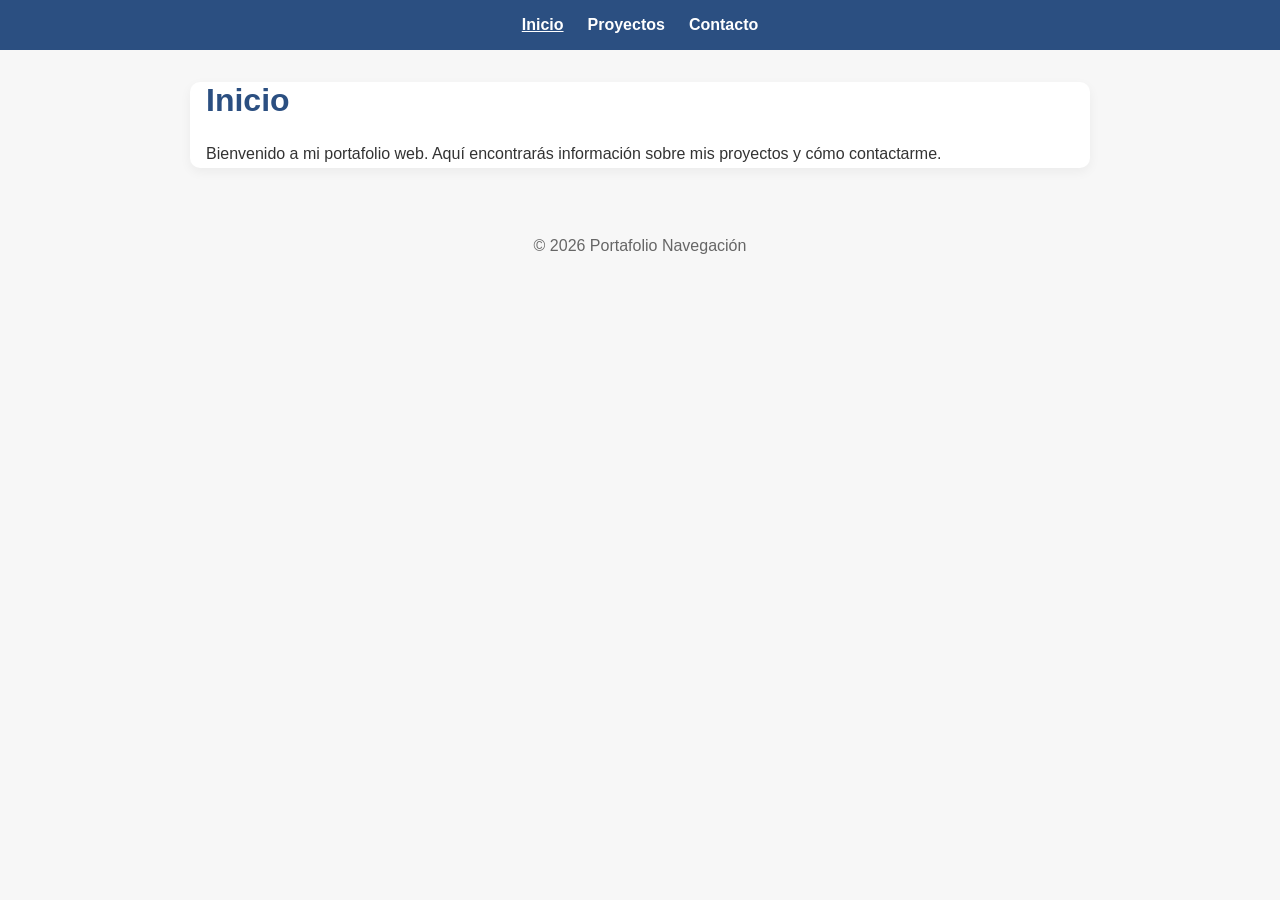
<file: docs/index.html>
<!DOCTYPE html>
<html lang="es">

<head>
    <meta charset="UTF-8">
    <meta name="viewport" content="width=device-width, initial-scale=1.0">
    <title>Inicio | Portafolio Navegación</title>
    <link rel="stylesheet" href="styles.css">
</head>

<body>
    <header>
        <nav>
            <a href="index.html" class="active">Inicio</a>
            <a href="proyectos.html">Proyectos</a>
            <a href="contacto.html">Contacto</a>
        </nav>
    </header>
    <main>
        <h1>Inicio</h1>
        <p>Bienvenido a mi portafolio web. Aquí encontrarás información sobre mis proyectos y cómo contactarme.</p>
    </main>
    <footer>
        <p>© 2026 Portafolio Navegación</p>
    </footer>
</body>

</html>
</file>
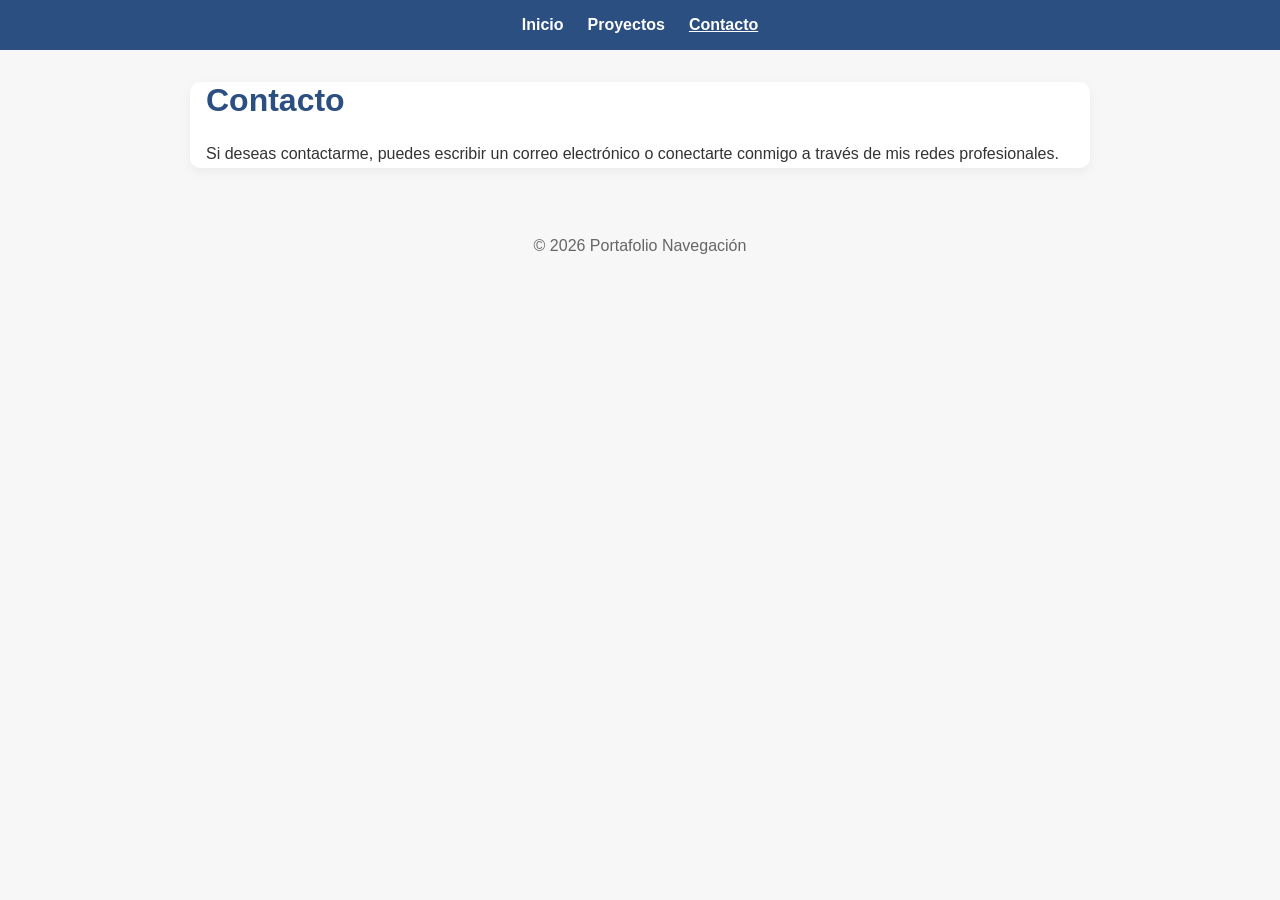
<file: docs/contacto.html>
<!DOCTYPE html>
<html lang="es">

<head>
    <meta charset="UTF-8">
    <meta name="viewport" content="width=device-width, initial-scale=1.0">
    <title>Contacto | Portafolio Navegación</title>
    <link rel="stylesheet" href="styles.css">
</head>

<body>
    <header>
        <nav>
            <a href="index.html">Inicio</a>
            <a href="proyectos.html">Proyectos</a>
            <a href="contacto.html" class="active">Contacto</a>
        </nav>
    </header>
    <main>
        <h1>Contacto</h1>
        <p>Si deseas contactarme, puedes escribir un correo electrónico o conectarte conmigo a través de mis redes
            profesionales.</p>
    </main>
    <footer>
        <p>© 2026 Portafolio Navegación</p>
    </footer>
</body>

</html>
</file>
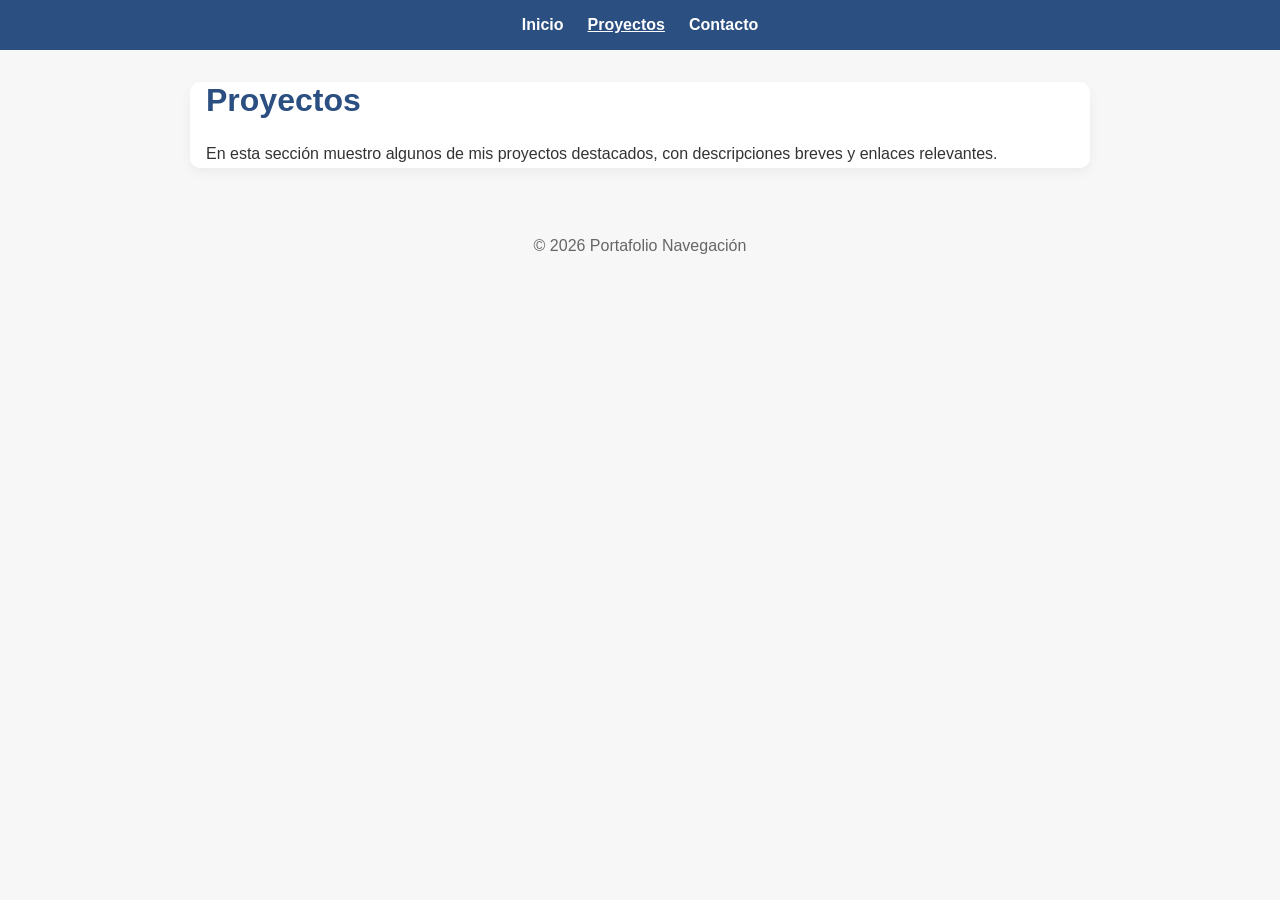
<file: docs/proyectos.html>
<!DOCTYPE html>
<html lang="es">

<head>
    <meta charset="UTF-8">
    <meta name="viewport" content="width=device-width, initial-scale=1.0">
    <title>Proyectos | Portafolio Navegación</title>
    <link rel="stylesheet" href="styles.css">
</head>

<body>
    <header>
        <nav>
            <a href="index.html">Inicio</a>
            <a href="proyectos.html" class="active">Proyectos</a>
            <a href="contacto.html">Contacto</a>
        </nav>
    </header>
    <main>
        <h1>Proyectos</h1>
        <p>En esta sección muestro algunos de mis proyectos destacados, con descripciones breves y enlaces relevantes.
        </p>
    </main>
    <footer>
        <p>© 2026 Portafolio Navegación</p>
    </footer>
</body>

</html>
</file>
<file: docs/styles.css>
* {
    box-sizing: border-box;
}

body {
    margin: 0;
    font-family: Arial, sans-serif;
    background: #f7f7f7;
    color: #333;
}

header {
    background: #2b4f81;
    padding: 1rem;
}

nav {
    display: flex;
    justify-content: center;
    gap: 1.5rem;
}

nav a {
    color: #ffffff;
    text-decoration: none;
    font-weight: 600;
}

nav a.active,
nav a:hover {
    text-decoration: underline;
}

main {
    max-width: 900px;
    margin: 2rem auto;
    padding: 0 1rem;
    background: #ffffff;
    border-radius: 10px;
    box-shadow: 0 4px 12px rgba(0, 0, 0, 0.05);
}

h1 {
    margin-top: 0;
    color: #2b4f81;
}

p {
    line-height: 1.7;
}

footer {
    text-align: center;
    padding: 1rem 0;
    color: #666;
}
</file>
